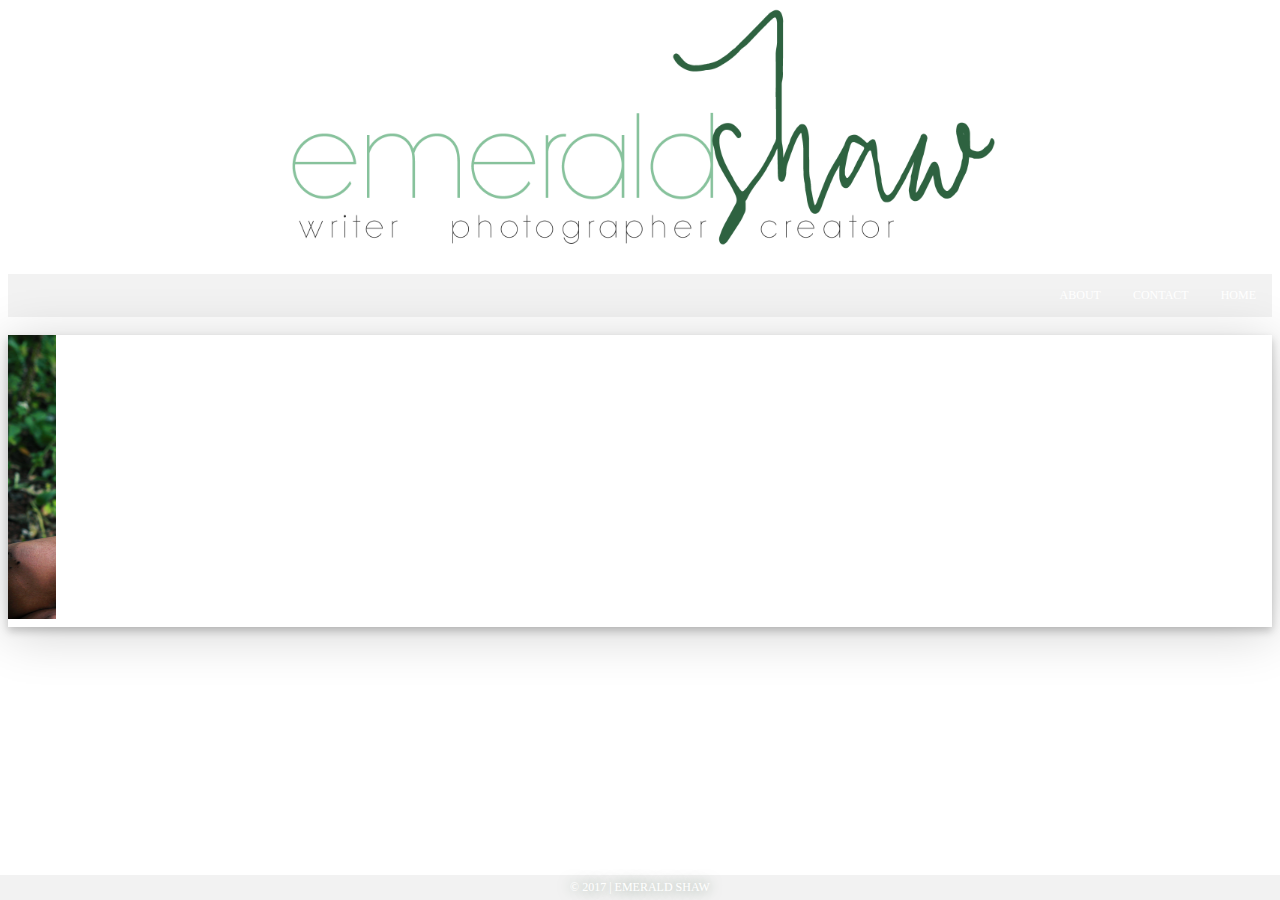
<file: shawportfolio/index.html>
<!DOCTYPE html>
<html>
<head>
  <title>Emerald Shaw</title>
  <link rel="stylesheet" type="text/css" href="style.css">
</head>

<body>

  <div id="wrapperHeader" align="center">
 <div id="header" align="center">
  <img src="images/logo.png" width="787" height="248" alt="logo" align="center"/>
 </div>
</div>
<br>
<ul class="topnav" id="myTopnav">
  <li><a href="index.html">Home</a></li>
  <li><a href="contact.html">Contact</a></li>
  <li><a href="about.html">About</a></li>
  <li class="icon">
    <a href="javascript:void(0);" onclick="myFunction()">&#9776;</a>
  </li>
</ul>

<br>
<div class="marquee" align="center">
  <marquee behavior="scroll" direction="right">
    <img src="images/1.jpg" width="427" height="284" alt="Natural" />
    <img src="images/2.jpg" width="427" height="284" alt="Natural" />
    <img src="images/3.jpg" width="427" height="284" alt="Natural" />
    <img src="images/4.jpg" width="427" height="284" alt="Natural" />
    <img src="images/5.jpg" width="427" height="284" alt="Natural" />
    <img src="images/6.jpg" width="427" height="284" alt="Natural" />
    <img src="images/7.jpg" width="427" height="284" alt="Natural" />
    <img src="images/8.jpg" width="427" height="284" alt="Natural" />
    <img src="images/9.jpg" width="427" height="284" alt="Natural" />
    <img src="images/10.jpg" width="427" height="284" alt="Natural" />
  </marquee>
</div>
</body>

<div class="footer">© 2017 | Emerald Shaw</div>
</html>
</file>
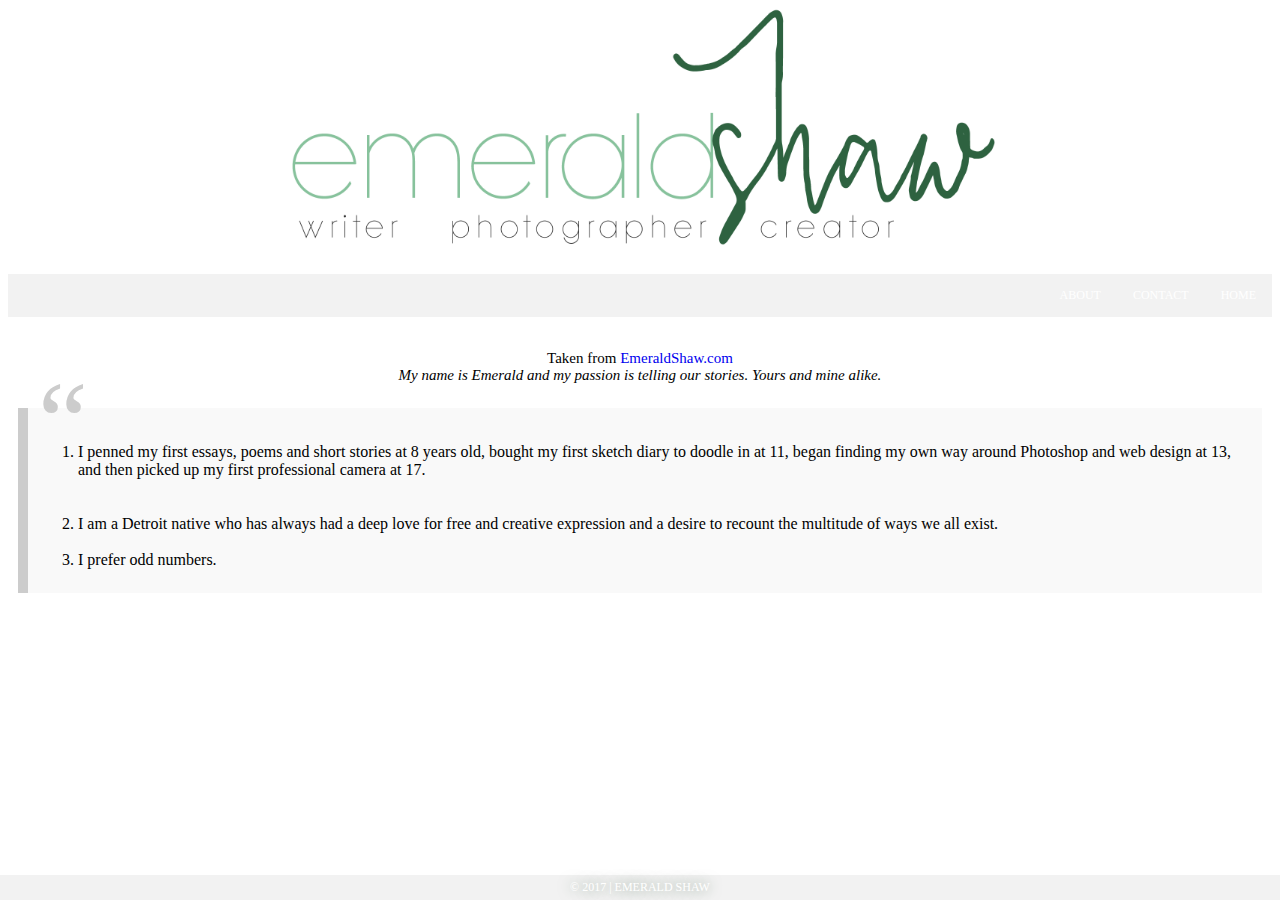
<file: shawportfolio/about.html>
<html>
<head>
  <title>Emerald Shaw</title>
  <link rel="stylesheet" type="text/css" href="style.css">
</head>

<body>

  <div id="wrapperHeader" align="center">
 <div id="header" align="center">
  <img src="images/logo.png" width="787" height="248" alt="logo" />
 </div>
</div>
<br>
<ul class="topnav" id="myTopnav">
  <li><a href="index.html">Home</a></li>
  <li><a href="contact.html">Contact</a></li>
  <li><a href="about.html">About</a></li>
  <li class="icon">
    <a href="javascript:void(0);" onclick="myFunction()">&#9776;</a>
  </li>
</ul>
<br>
<p align="center">Taken from <a href="http://www.emeraldshaw.com" target="new">EmeraldShaw.com</a><br>
  <i>My name is Emerald and my passion is telling our stories. Yours and mine alike.</i><br>
<blockquote><ol type="1">
  <li>I penned my first essays, poems and short stories at 8 years old, bought my first sketch diary to doodle in at 11, began finding my own way around Photoshop and web design at 13, and then picked up my first professional camera at 17.</li><br><br>
  <li>I am a Detroit native who has always had a deep love for free and creative expression and a desire to recount the multitude of ways we all exist. </li><br>
  <li>I prefer odd numbers.</li>
</ol></blockquote>
</body>
<div class="footer">© 2017 | Emerald Shaw</div>
</html>
</file>
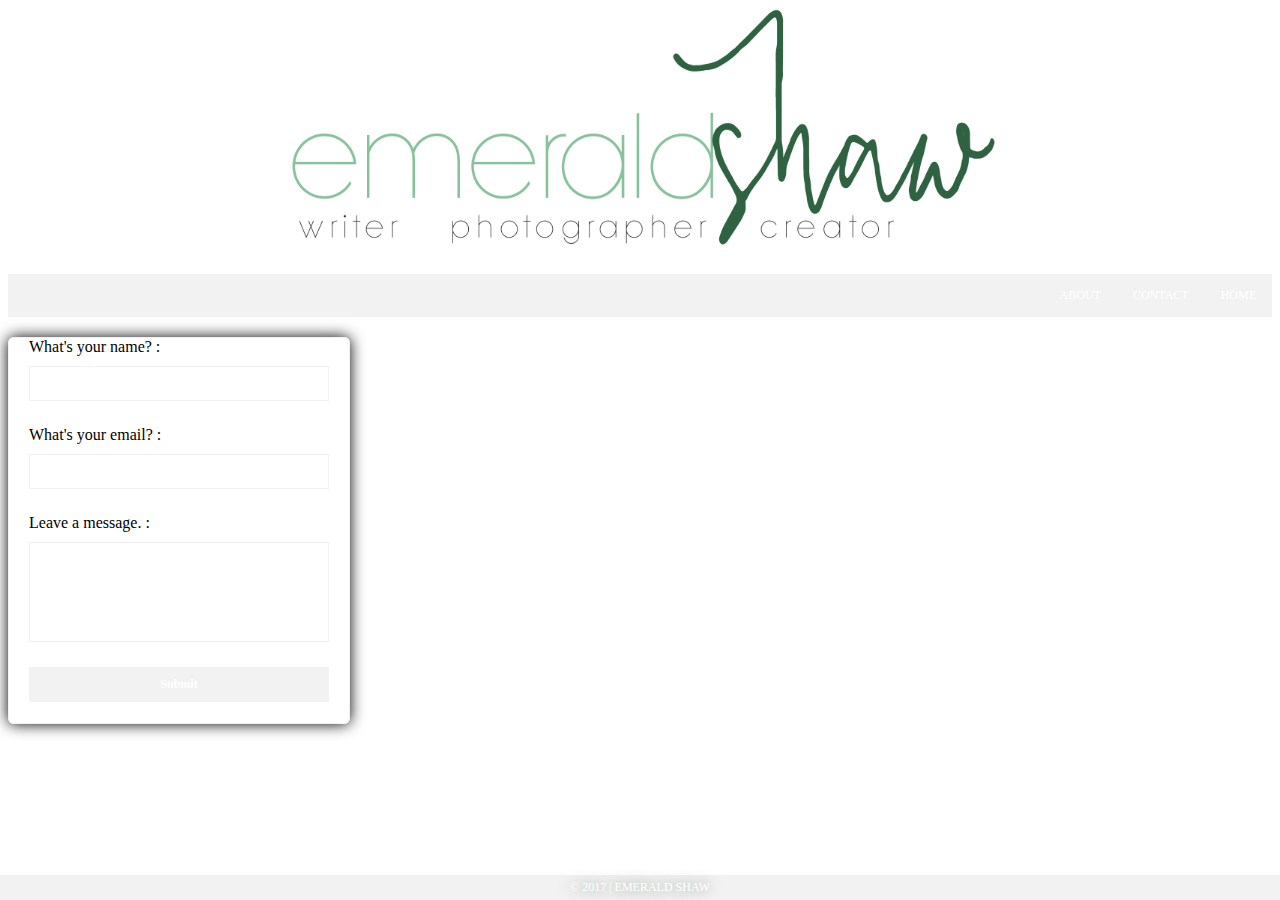
<file: shawportfolio/contact.html>
<html>
<head>
  <title>Emerald Shaw</title>
  <link rel="stylesheet" type="text/css" href="style.css">
  <link rel="stylesheet" type="text/css" href="jscript/form.css">
</head>

<body>
<div id="everything">
  <div id="wrapperHeader" align="center">
 <div id="header" align="center">
  <img src="images/logo.png" width="787" height="248" alt="logo" />
 </div>
</div>
<br>
<div id="nav">
  <ul class="topnav" id="myTopnav">
  <li><a href="index.html">Home</a></li>
  <li><a href="contact.html">Contact</a></li>
  <li><a href="about.html">About</a></li>
  <li class="icon">
    <a href="javascript:void(0);" onclick="myFunction()">&#9776;</a>
  </li>
</ul>
</div>

<div id="contact" align="center"></div>
  <script type="text/JavaScript" src="jscript/contact.js"></script>


<div class="footer">© 2017 | Emerald Shaw</div>

</div>
</body>

</html>
</file>
<file: shawportfolio/style.css>
.everything {
   min-height:100%;
   position:relative;
}

.body {
   padding:10px;
   padding-bottom:5px;
}

.header .image {
    background: url("images/logo.png")
                no-repeat;
    width: 787px;
    height: 248px;
    border:0px ;
    display: block;
    margin: auto;

}

ul.topnav {
    list-style-type: none;
    margin: 0;
    padding: 0;
    overflow: hidden;
    background-color: #f2f2f2;
}


ul.topnav li {float: right;}


ul.topnav li a {
    display: inline-block;
    color: #ffffff;
    text-align: center;
    padding: 14px 16px;
    text-transform: uppercase;
    font-family: century gothic;
    transition: 0.3s;
    font-size: 12px;
}
/* When the screen is less than 680 pixels wide, hide all list items, except for the first one ("Home"). Show the list item that contains the link to open and close the topnav (li.icon) */
@media screen and (max-width:680px) {
  ul.topnav li:not(:first-child) {display: none;}
  ul.topnav li.icon {
    float: right;
    display: inline-block;
  }
}

/* The "responsive" class is added to the topnav with JavaScript when the user clicks on the icon. This class makes the topnav look good on small screens */
@media screen and (max-width:680px) {
  ul.topnav.responsive {position: relative;}
  ul.topnav.responsive li.icon {
    position: absolute;
    right: 0;
    top: 0;
  }
  ul.topnav.responsive li {
    float: none;
    display: inline;
  }
  ul.topnav.responsive li a {
    display: block;
    text-align: left;
  }
}

/* Hide icon */
ul.topnav li.icon {display: none;
}

/* Toggle between adding and removing the "responsive" class to topnav when the user clicks on the icon */
function myFunction() {
    var x = document.getElementById("myTopnav");
    if (x.className === "topnav") {
        x.className += " responsive";
    } else {
        x.className = "topnav";
    }
}
ul.topnav li a:hover {background-color: #345639;}
a:link {text-decoration:none;}
a:visited {text-decoration:none;}
a:hover { text-decoration:none;
text-shadow: 0 0 7px #5c7761;}


body {
    background-color: #ffffff;
    opacity: 1.0;
}

.marquee {
    width: 100%;
    box-shadow: 0 4px 8px 0 rgba(0, 0, 0, 0.2), 0 6px 50px 0 rgba(0, 0, 0, 0.19);
    text-align: center;
}

h1 {
    color: #949695;
    text-align: center;
}

p {
    font-family: century gothic;
    font-size: 15px;
}

.form {width: 100px;
height: 248px;
border:0px ;
display: block;
margin: auto;
font-family: century gothic;
font-size: 12px;
text-transform: uppercase;
}

blockquote {
  background: #f9f9f9;
  border-left: 10px solid #ccc;
  margin: 1.5em 10px;
  padding: 0.5em 10px;
  quotes: "\201C""\201D""\2018""\2019";
}
blockquote:before {
  color: #ccc;
  content: open-quote;
  font-size: 7em;
  line-height: 0.1em;
  margin-right: 0.25em;
  vertical-align: -0.3em;
}
blockquote p {
  display: inline;
}


.footer {
  position: absolute;
  right: 0;
  bottom: 0;
  left: 0;
  padding: 5px;
  background-color: #f2f2f2;
  font-family: century gothic;
  font-size: 12px;
  color: #ffffff;
  text-transform: uppercase;
  text-shadow: 0 0 14px #5c7761;
  text-align: center;
}
</file>
<file: shawportfolio/jscript/form.css>
div#contact{
text-align:center;
border: 1px solid #f2f2f2;
width: 300px;
padding: 0px 20px 5px;
margin-top:20px;
box-shadow: 0 0 15px;
border-radius: 6px;
float:left;
}

hr{
margin-top:-5px;
}

label{
float: left;
font-size: 16px;
}

input[type="text"]{
width:100%;
margin-top:10px;
height: 35px;
margin-bottom: 25px;
padding:10px;
border:1px solid #f2f2f2;
}

textarea{
width:100%;
border:1px solid #f2f2f2;
padding:10px;
margin-bottom: 25px;
margin-top: 10px;
height: 100px;
resize:none;
}

input[type="submit"]{
width:100%;
padding: 10px 20px;
background-color: #f2f2f2;
border: none;
color: white;
font-size: 12px;
font-weight: bold;
font-family: century gothic;
}
</file>
